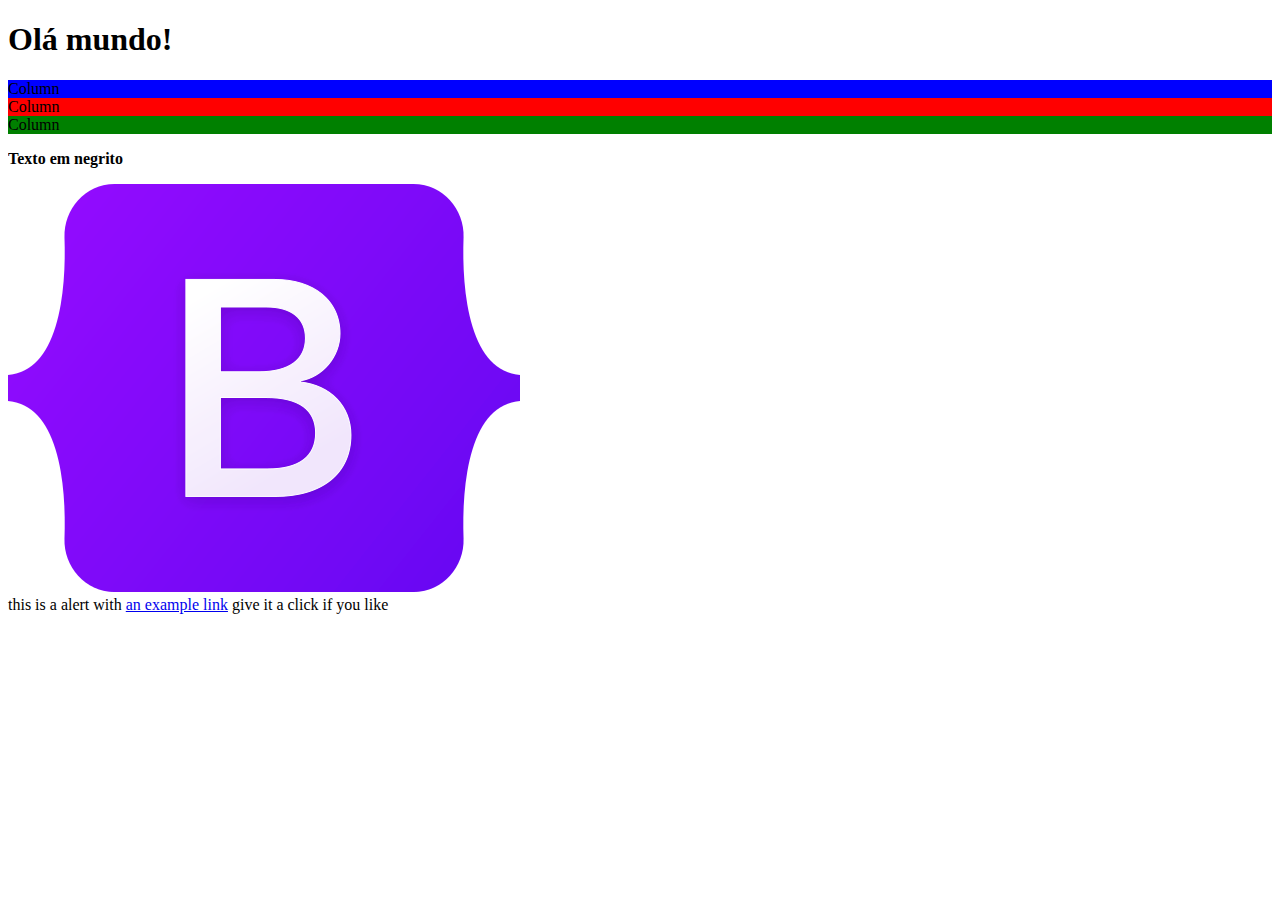
<file: curso-back-end-senac/aula2/indexbootstrap.html>
<!doctype html>
<html lang="en">
  <head>
    <meta charset="utf-8">
    <meta name="viewport" content="width=device-width, initial-scale=1">
    <title>Exercício Bootstrap</title>
    <link href="https://cdn.jsdelivr.net/npm/bootstrap@5.3.1/dist/css/bootstrap.min.css" rel="stylesheet" integrity="sha384-4bw+/aepP/YC94hEpVNVgiZdgIC5+VKNBQNGCHeKRQN+PtmoHDEXuppvnDJzQIu9" crossorigin="anonymous">
  </head>
  <body>
    <h1>Olá mundo!</h1>
    <script src="https://cdn.jsdelivr.net/npm/bootstrap@5.3.1/dist/js/bootstrap.bundle.min.js" integrity="sha384-HwwvtgBNo3bZJJLYd8oVXjrBZt8cqVSpeBNS5n7C8IVInixGAoxmnlMuBnhbgrkm" crossorigin="anonymous"></script>
    <div class = "container-fluid">
    <div class= "row">

        <div class="col-1 col-sm-4 col-md-2 col-lg-12" color-text="white" style="background-color: blue">
        Column 
        </div>
    
        <div class="col-4 col-sm-6 col-md-4 col-lg-12" style="background-color: red">
        Column
        </div>
    
        <div class="col-7 col-sm-6 col-md-6 col-lg-12" style="background-color: green">
        Column
        </div>
        <p><strong>Texto em negrito</strong></p>
        <img class="img-fluid" src="boot.png">
        <div class="alert alert-primary" cole="alert">
          this is a alert with <a href="@" class="alert-link"> an example link</a> give it a click if you like 
        </div>
    </div>
    

    <!--<div class="container-fluid">
        <div class="row">
            <div class="col-sm-6 col-md-2" style="background-color: blue;">
            <br><br><br>
        </div>
            <div class="col-sm-6 col-md-10" style="background-color: green;">
            <br><br><br>
            </div>
        </div>
    </div> -->

  </body>
</html>
</file>
